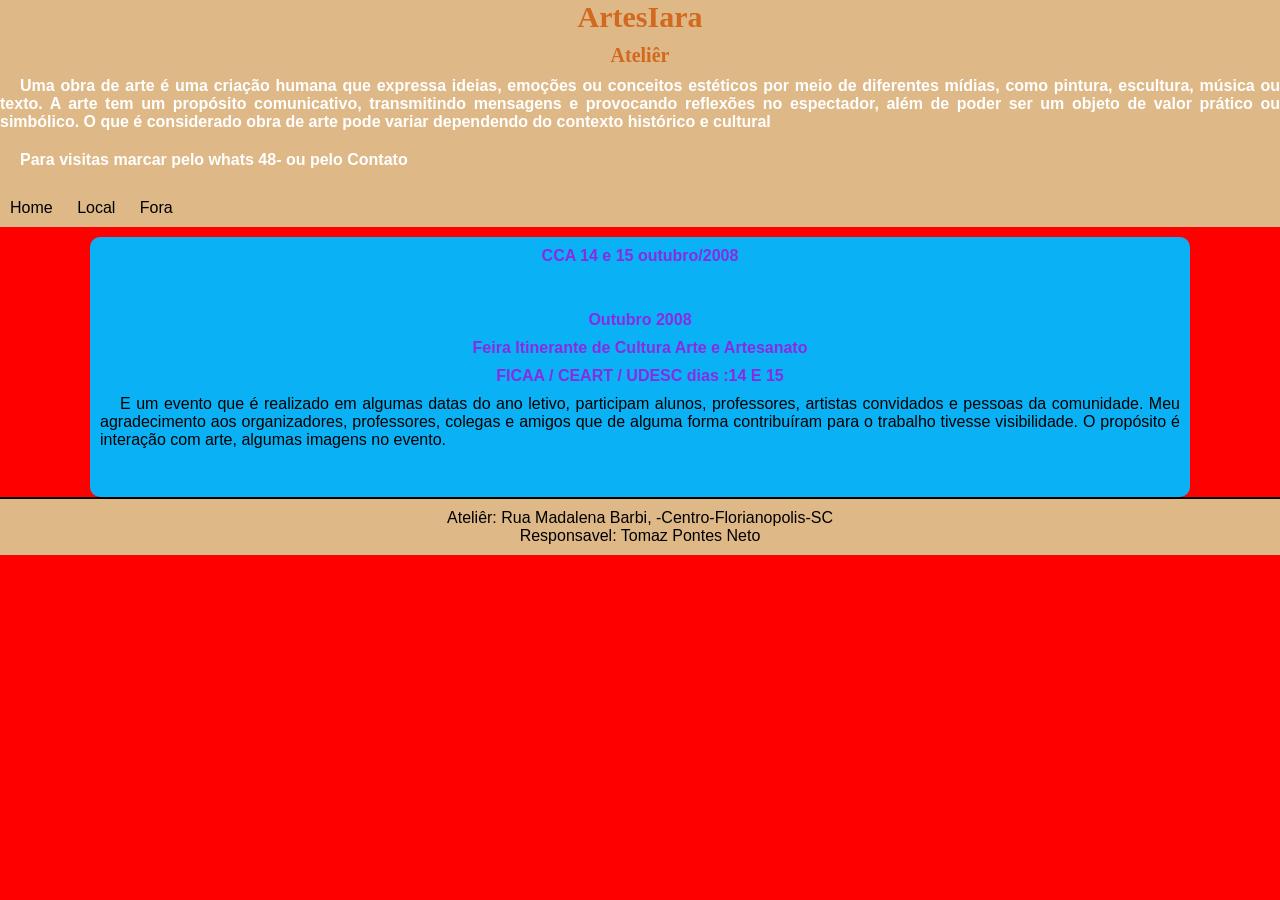
<file: atelier.html>
<!DOCTYPE html>
<html lang="pt-br">
<head>
    <meta charset="UTF-8">
    <meta name="viewport" content="width=device-width, initial-scale=1.0">
    <title>Ateliêr</title>
    <link rel="stylesheet" href="https://fonts.googleapis.com/css2?family=Material+Symbols+Outlined:opsz,wght,FILL,GRAD@20..48,100..700,0..1,-50..200&icon_names=menu" />
    <link rel="stylesheet" href="favicon.ico">
    <link rel="stylesheet" href=".estilo/style.css">
    <link rel="stylesheet" href=".estilo/media-query.css">
</head>

<header>
    <h1>ArtesIara</h1>
    <h6>Ateliêr</h6>
    <i id="burguer" class="material-symbols-outlined" onclick="clickMenu ()">menu</i>
    <menu id="itens">
        <h2>Uma obra de arte é uma criação humana que expressa ideias, emoções ou conceitos estéticos por meio de diferentes mídias, como pintura, escultura, música ou texto. A arte tem um propósito comunicativo, transmitindo mensagens e provocando reflexões no espectador, além de poder ser um objeto de valor prático ou simbólico. O que é considerado obra de arte pode variar dependendo do contexto histórico e cultural</h2>
        <h2>Para visitas marcar pelo whats 48- ou pelo Contato</h2>
        <ul>
            <li><a href="index.html">Home</a></li>
            <li><a href="local.html">Local</a></li>
            <li><a href="fora.html">Fora</a></li>
            <!-- <li class="drop-hover"><a href="atelier.html">Ateliêr <i class="bi bi-caret-down-fill"></i></a>
                <div class="drop">
                <a href="local.html">Local</a>
                <a href="fora.html">Fora</a>
                </div>
            </li> -->
        </ul>
    </menu>
</header>

<body onresize="mudouTamanho()">

<main>
    <article>
    

    <h3>CCA 14 e 15 outubro/2008</h3><br><br>
        <div class="fotos">
            <!-- <img src=".img/.ficaa/udesc.jpg" alt=""> -->
         </div>   

<h3>Outubro 2008</h3>
    <h3>Feira Itinerante de Cultura Arte e Artesanato</h3>
    <h3>FICAA / CEART / UDESC dias :14 E 15</h3>
    
       <p>
           E um evento que é realizado em algumas datas do ano letivo, participam alunos, professores, artistas convidados e pessoas da comunidade.
            Meu agradecimento aos organizadores, professores, colegas e amigos que de alguma forma    contribuíram para o trabalho tivesse visibilidade.
            O propósito é interação com arte, algumas imagens no evento.
       </p>
    
        <br>
    <div class="fotos">
    <!-- <img src=".img/.ficaa/udesc01.jpg" alt="">
    <img src=".img/.ficaa/udesc02.jpg" alt="">
    <img src=".img/.ficaa/udesc03.jpg" alt="">
    <img src=".img/.ficaa/udesc04.jpg" alt="">
    <img src=".img/.ficaa/udesc05.jpg" alt="">
    <img src=".img/.ficaa/udesc06.jpg" alt="">
    <img src=".img/.ficaa/udesc07.jpg" alt="">
    <img src=".img/.ficaa/udesc08.jpg" alt=""> -->
    </div>
    </article>
</main>

<script>
    function mudouTamanho() {
        if(window.innerWidth >= 768) {
            itens.style.display = 'block'
        } else {
            itens.style.display = 'none'}
    }
    function clickMenu() { 
        if (itens.style.display == 'block') {
            itens.style.display = 'none'  
      } else { 
            itens.style.display = 'block'
      }
    }
</script> 
</body>
<footer>
    <p>Ateliêr: Rua Madalena Barbi,  -Centro-Florianopolis-SC</p>
   
    <p>Responsavel: Tomaz Pontes Neto</p>
</footer>   
</html>
</file>
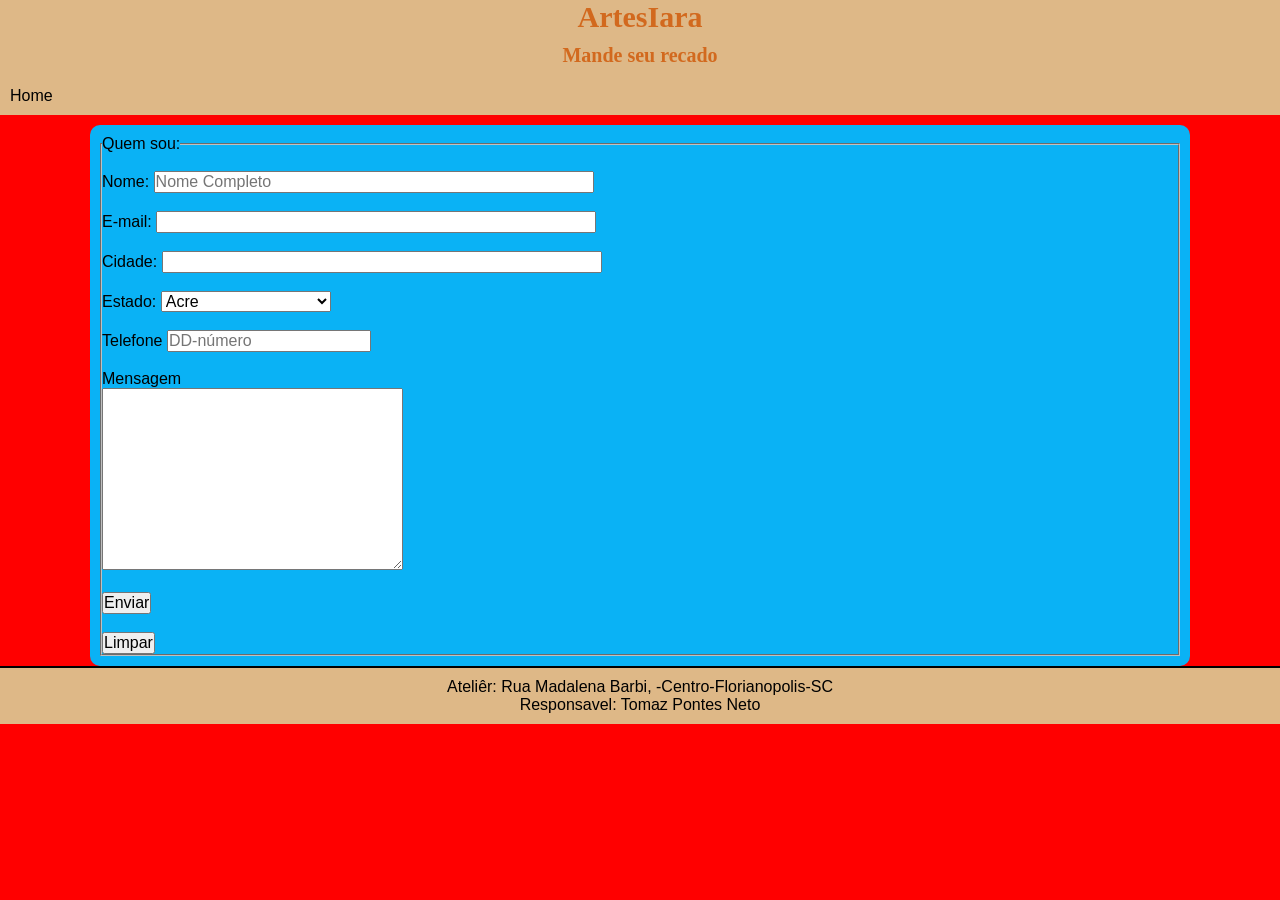
<file: contato.html>
<!DOCTYPE html>
<html lang="pt-br">
<head>
    <meta charset="UTF-8">
    <meta name="viewport" content="width=device-width, initial-scale=1.0">
    <title>Contato</title>
    <link rel="stylesheet" href="https://fonts.googleapis.com/css2?family=Material+Symbols+Outlined:opsz,wght,FILL,GRAD@20..48,100..700,0..1,-50..200&icon_names=menu" />
    <link rel="stylesheet" href="favicon.ico">
    <link rel="stylesheet" href=".estilo/style.css">
    <link rel="stylesheet" href=".estilo/media-query.css">
</head>

<header>
    <h1>ArtesIara</h1>
    <h6>Mande seu recado</h6>
    <i id="burguer" class="material-symbols-outlined" onclick="clickMenu ()">menu</i>
    <menu id="itens">
        <ul>
            <li><a href="index.html">Home</a></li>
            <!-- <li class="drop-hover"><a href="atelier.html">Ateliêr <i class="bi bi-caret-down-fill"></i></a>
                <div class="drop">
                <a href="local.html">Local</a>
                <a href="fora.html">Fora</a>
                </div>
            </li> -->
            <!-- <li><a href="instalacoes.html">Instalações</a></li> -->
            <!-- <li><a href="obras.html">Obras</a></li>
            <li><a href="mental.html">Mental</a></li>
            <li><a href="noticias.html">Notícias</a></li>
            <li><a href="contato.html">Contato</a></li> -->
        </ul>
    </menu>  
</header>

<body onresize="mudouTamanho()">
<main>

        <form action="https://formsubmit.co/tapneto@gmail.com" method="POST" target="_blank">
            <fieldset id="usuario">
            <legend>Quem sou:</legend><br>
               
            <p>
            <label for="cNome">Nome:</label>
            <input type="text" name="tNome" id="cNome"  size="45" maxlength="45" placeholder="Nome Completo" required/>
            </p><br>
            <p>
            <label for="cMail"> E-mail:</label>
            <input type="email" name="tMail" id="cMail" size="45" maxlength="45" required/>
            <input type="hidden" name="_captcha" value="false"/>
            <input type="hidden" name="_next" value="http://127.0.0.1:5500/obrigado.html">    
            </p><br>
            <p>
            <label for="cMunicipio"> Cidade:</label> 
            <input type="text" name="tMunicipio" id="cMunicipio" size="45" maxlength="45" required/>
            </p><br>
            <p>
            <label for="cEstado">Estado:</label>
            <select name="estado" id="cEstado">
                <option value="AC">Acre</option>
                <option value="AL">Alagoas</option>
                <option value="AP">Amapá</option>
                <option value="AM">Amazonas</option>
                <option value="BA">Bahia</option>
                <option value="CE">Ceará</option>
                <option value="DF">Distrito Federal</option>
                <option value="ES">Espírito Santo</option>
                <option value="GO">Goiás</option>
                <option value="MA">Maranhão</option>
                <option value="MT">Mato Grosso</option>
                <option value="MS">Mato Grosso do Su</option>
                <option value="MG">Minas Gerais</option>
                <option value="PA">Pará</option>
                <option value="PB">Paraíba</option>
                <option value="PR">Paraná</option>
                <option value="PE">Pernambuco</option>
                <option value="PI">Piauí</option>
                <option value="RJ">Rio de Janeiro</option>
                <option value="RN">Rio Grande do Norte</option>
                <option value="RS">Rio Grande do Sul</option>
                <option value="RO">Rondônia</option>
                <option value="RR">Roraima</option>
                <option value="SC">Santa Catarina</option>
                <option value="SP">São Paulo</option>
                <option value="SE">Sergipe</option>
                <option value="TO">Tocantins</option>
            </select>
            </p><br>
            <p>
            <label for="itel">Telefone</label>
            <input type="tel" name="tel" id="itel" autocomplete="tel-national" pattern="^\(\d{2}\)\d{4.5}-\d{4}$" placeholder="DD-número">
            </p><br>
            <p>
            <label>Mensagem</label><br>
            <textarea name="msg" id="imsg" cols="30" rows="10"></textarea>
            </p><br>
                    <input type="submit" value="Enviar"></p> <br>
                    <input type="reset" value="Limpar"></p>
            </fieldset>
        </form> 
        </main> 
        <script>
            function mudouTamanho(){
        if(window.innerWidth >= 768) {
            itens.style.display = 'block'
        } else {itens.style.display = 'none'}
    }
    function clickMenu() { if (
      itens.style.display == 'block') {
      itens.style.display = 'none'  
      } else { itens.style.display = 'block'
        
      }

    }
</script>

</body>
<footer>
    <p>Ateliêr: Rua Madalena Barbi,  -Centro-Florianopolis-SC</p>
    <p>Responsavel: Tomaz Pontes Neto</p>
</footer>
</html>
</file>
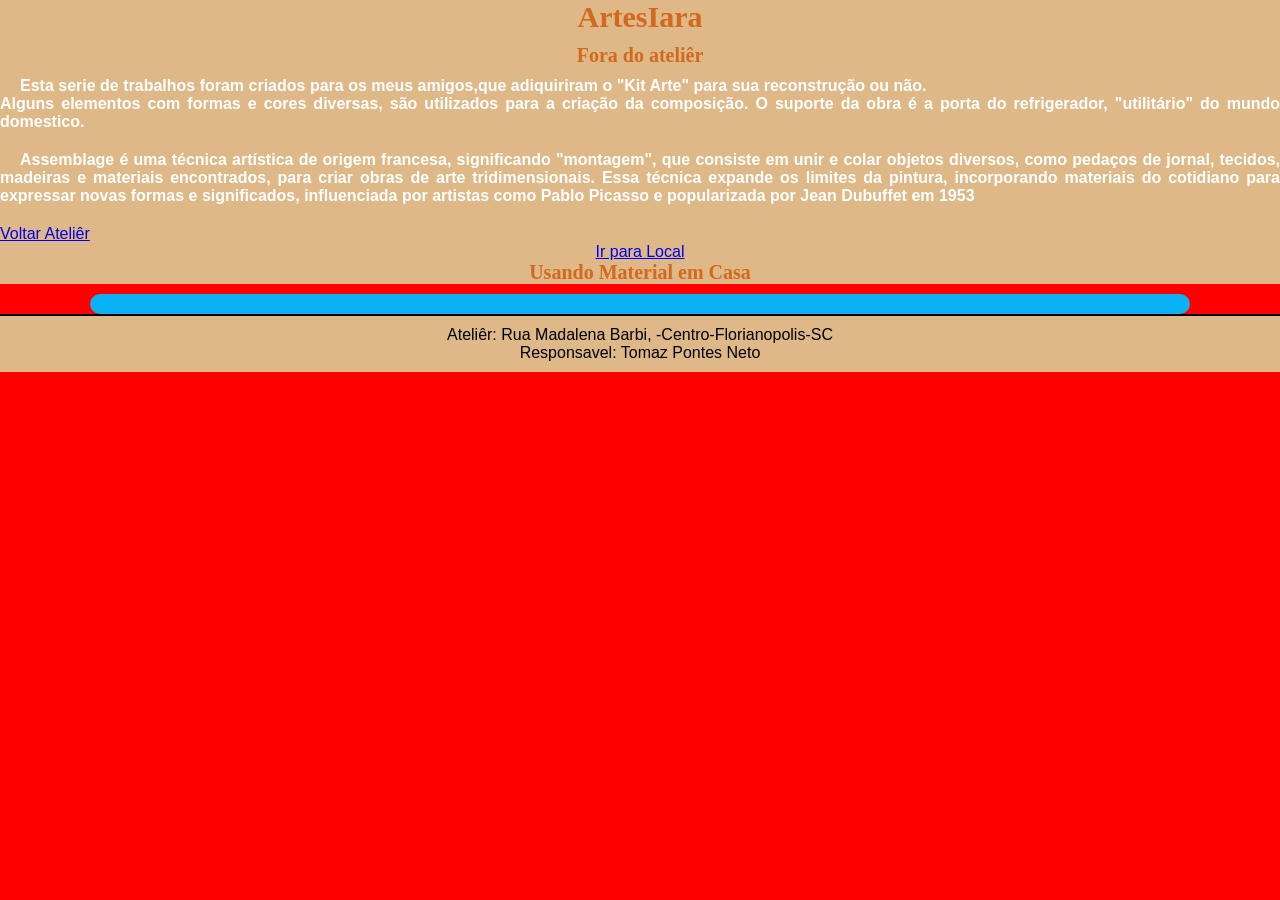
<file: fora.html>
<!DOCTYPE html>
<html lang="pt-br">
<head>
    <meta charset="UTF-8">
    <meta name="viewport" content="width=device-width, initial-scale=1.0">
    <title>Fora</title>
    <link rel="stylesheet" href="https://fonts.googleapis.com/css2?family=Material+Symbols+Outlined:opsz,wght,FILL,GRAD@20..48,100..700,0..1,-50..200&icon_names=menu" />
    <link rel="stylesheet" href="favicon.ico">
    <link rel="stylesheet" href=".estilo/style.css">
    <link rel="stylesheet" href=".estilo/media-query.css">
</head>

<header>
    <h1>ArtesIara</h1>
    <h6>Fora do ateliêr</h6>
    <i id="burguer" class="material-symbols-outlined" onclick="clickMenu ()">menu</i>
    <menu id="itens">
    
    <p><h2>Esta serie de trabalhos foram criados para os meus amigos,que adiquiriram o "Kit Arte" para sua reconstrução ou não. <br>
            Alguns elementos com formas e cores diversas, são utilizados para a criação da composição.
            O suporte da obra é a porta do refrigerador, "utilitário" do mundo domestico.</h2>
            
            <h2>Assemblage é uma técnica artística de origem francesa, significando "montagem", que consiste em unir e colar objetos diversos, como pedaços de jornal, tecidos, madeiras e materiais encontrados, para criar obras de arte tridimensionais. Essa técnica expande os limites da pintura, incorporando materiais do cotidiano para expressar novas formas e significados, influenciada por artistas como Pablo Picasso e popularizada por Jean Dubuffet em 1953</h2>
        <ul>
            <ul>
            <!-- <li><a href="index.html">Home</a></li>
            <li><a href="local.html">Local</a></li> -->
            <!-- <li><a href="fora.html">Fora</a></li> -->
            
            <!-- <li><a href="atelier.html">Ateliêr</a></li> -->
            <li class="drop-hover"><a href="atelier.html"> Voltar Ateliêr <i class="bi bi-caret-down-fill"></i></a>
                <div class="drop">
                <a href="local.html">Ir para Local</a>
                <!-- <a href="fora.html">Fora</a> -->
                </div>
            </li>
    <h6>Usando Material em Casa</h6>
</header> 

<body onresize="mudouTamanho()">
<main>

<!-- <h3>Gabriel</h3>
        <img src=".img/fora/Gabriel.jpg" alt="">
       
    <h3>Iris</h3>
        <img src=".img/fora/Iris.jpg" alt="">

    <h3>Manuela</h3>
        <img src=".img/fora/Manuela.jpg" alt="">
    <h3>Ramon</h3>
        <img src=".img/fora/Ramon.jpg" alt="">
   
    <h3>Marcelo</h3>
        <img src=".img/fora/Marcelo.jpg" alt="">

    <h3>Denise</h3>
        <img src=".img/fora/obra Denise.jpg" alt="">
    <h3>Zani</h3>
        <img src=".img/fora/obra Zani.jpg" alt="">
    <h3>Maria Marli</h3>
        <img src=".img/fora/obra Maria.jpg" alt="">
    <h3>Sonia</h3>
        <img src=".img/fora/obra Sonia.jpg" alt="">
    <h3>Iris</h3>
        <img src=".img/fora/Iris2008.jpg" alt=""> -->
      
</main>

<script>
    function mudouTamanho(){
        if(window.innerWidth >= 768) {
            itens.style.display = 'block'
        } else {itens.style.display = 'none'}
    }
    function clickMenu() { if (
      itens.style.display == 'block') {
      itens.style.display = 'none'  
      } else { itens.style.display = 'block' }
    }
</script>
<footer>
    <p>Ateliêr: Rua Madalena Barbi,  -Centro-Florianopolis-SC</p>
   
    <p>Responsavel: Tomaz Pontes Neto</p>
</footer>
</body>
</html>
</file>
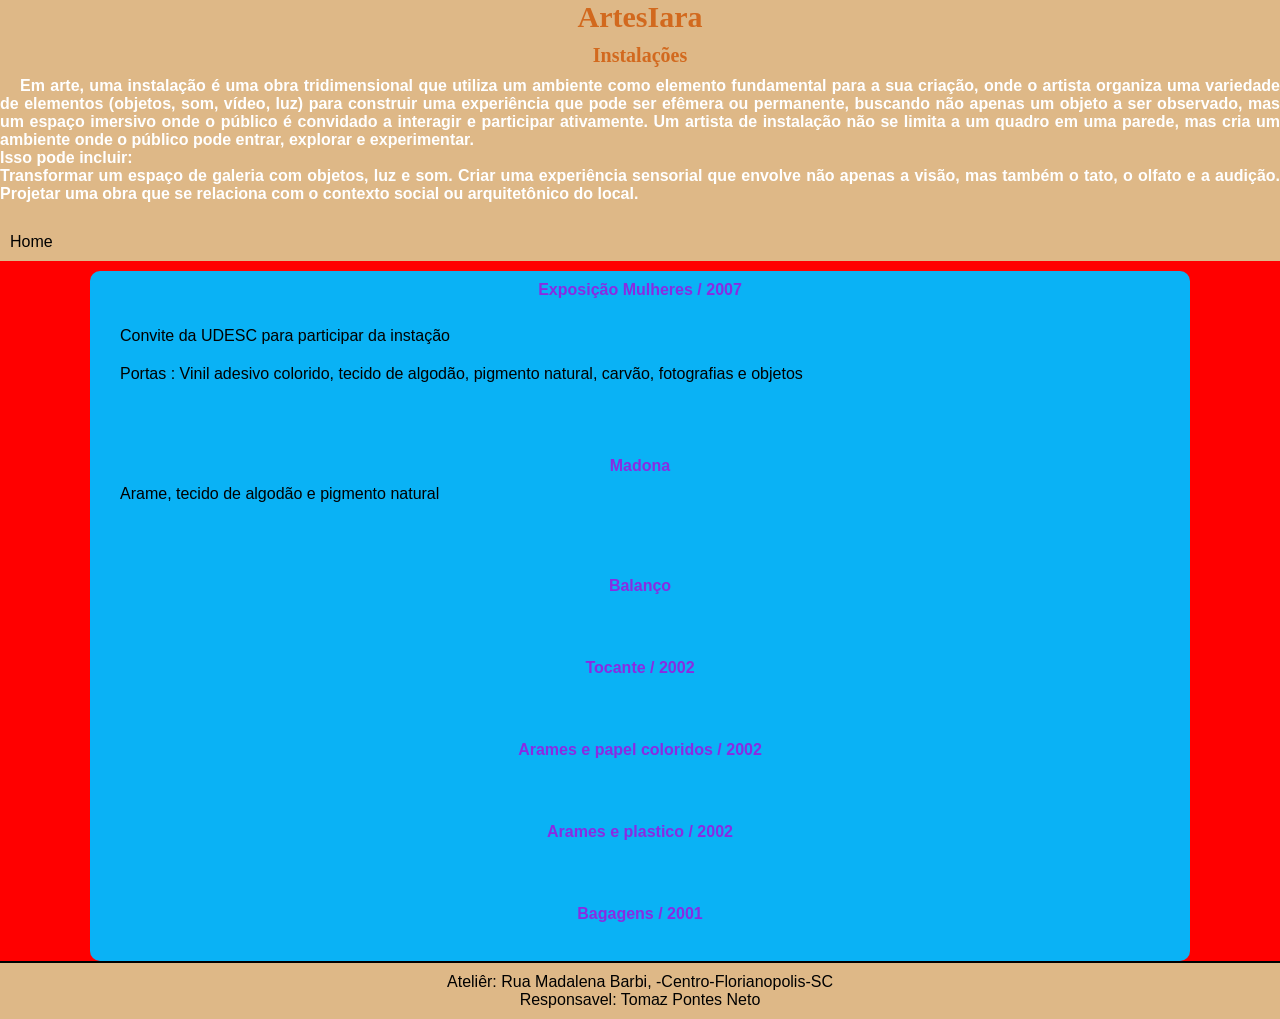
<file: instalacoes.html>
<!DOCTYPE html>
<html lang="pt-br">
<head>
    <meta charset="UTF-8">
    <meta name="viewport" content="width=device-width, initial-scale=1.0">
    <title>Instalações</title>
    <link rel="stylesheet" href="https://fonts.googleapis.com/css2?family=Material+Symbols+Outlined:opsz,wght,FILL,GRAD@20..48,100..700,0..1,-50..200&icon_names=menu" />
    <link rel="stylesheet" href="favicon.ico">
    <link rel="stylesheet" href=".estilo/style.css">
    <link rel="stylesheet" href=".estilo/media-query.css">
</head>

<header>
    <h1>ArtesIara</h1>
    <h6>Instalações</h6>
    <i id="burguer" class="material-symbols-outlined" onclick="clickMenu ()">menu</i>
    <menu id="itens">
        <h2>
            Em arte, uma instalação é uma obra tridimensional que utiliza um ambiente como elemento fundamental para a sua criação, onde o artista organiza uma variedade de elementos (objetos, som, vídeo, luz) para construir uma experiência que pode ser efêmera ou permanente, buscando não apenas um objeto a ser observado, mas um espaço imersivo onde o público é convidado a interagir e participar ativamente.
            Um artista de instalação não se limita a um quadro em uma parede, mas cria um ambiente onde o público pode entrar, explorar e experimentar. <br> Isso pode incluir: <br>
            Transformar um espaço de galeria com objetos, luz e som.
            Criar uma experiência sensorial que envolve não apenas a visão, mas também o tato, o olfato e a audição.
            Projetar uma obra que se relaciona com o contexto social ou arquitetônico do local.
        </h2>
        <ul>
            <li><a href="index.html">Home</a></li>
            <!-- <li class="drop-hover"><a href="atelier.html">Ateliêr <i class="bi bi-caret-down-fill"></i></a>
                <div class="drop">
                <a href="local.html">Local</a>
                <a href="fora.html">Fora</a>
                </div>
            </li> -->
            <!-- <li><a href="instalacoes.html">Instalações</a></li> -->
            <!-- <li><a href="obras.html">Obras</a></li>
            <li><a href="mental.html">Mental</a></li>
            <li><a href="noticias.html">Notícias</a></li>
            <li><a href="contato.html">Contato</a></li> -->
        </ul>
    </menu>  
</header>
<body onresize="mudouTamanho()">

<main>
<article>    
        
        <h3>Exposição Mulheres / 2007</h3><br>
        <p>Convite da UDESC para participar da instação</p>
        <P>Portas : Vinil adesivo colorido, tecido de algodão, pigmento natural, carvão, fotografias e objetos</P><br>
            <!-- <img src=".img/2007/portas/batch_PORTAS-01.JPG" alt="Imagem Flexivel">
            <img src=".img/2007/portas/batch_PORTAS-02.JPG" alt="Imagem Flexivel">
            <img src=".img/2007/portas/batch_PORTAS-03.JPG" alt="Imagem Flexivel">
            <img src=".img/2007/portas/batch_PORTAS-04.JPG" alt="Imagem Flexivel">
            <img src=".img/2007/portas/batch_PORTAS-05.JPG" alt="Imagem Flexivel">
            <img src=".img/2007/portas/batch_PORTAS-06.JPG" alt="Imagem Flexivel">
            <img src=".img/2007/portas/batch_PORTAS-07.JPG" alt="Imagem Flexivel">
            <img src=".img/2007/portas/batch_PORTAS-08.JPG" alt="Imagem Flexivel">
            <img src=".img/2007/portas/batch_PORTAS-09.JPG" alt="Imagem Flexivel">
            <img src=".img/2007/portas/batch_PORTAS-10.JPG" alt="Imagem Flexivel">
            <img src=".img/2007/portas/batch_PORTAS-11.JPG" alt="Imagem Flexivel">
            <img src=".img/2007/portas/batch_PORTAS-12.JPG" alt="Imagem Flexivel">
            <img src=".img/2007/portas/batch_PORTAS-13.JPG" alt="Imagem Flexivel">
            <img src=".img/2007/portas/batch_PORTAS-14.JPG" alt="Imagem Flexivel">
            <img src=".img/2007/portas/batch_PORTAS-15.JPG" alt="Imagem Flexivel">
            <img src=".img/2007/portas/batch_PORTAS-17.JPG" alt="Imagem Flexivel">
            <img src=".img/2007/portas/batch_PORTAS-18.JPG" alt="Imagem Flexivel">
            <img src=".img/2007/portas/batch_PORTAS-19.JPG" alt="Imagem Flexivel">
            <img src=".img/2007/portas/batch_PORTAS-20.JPG" alt="Imagem Flexivel">
            <img src=".img/2007/portas/batch_PORTAS-21.JPG" alt="Imagem Flexivel">
            <img src=".img/2007/portas/batch_PORTAS-22.JPG" alt="Imagem Flexivel">
            <img src=".img/2007/portas/batch_PORTAS-24.JPG" alt="Imagem Flexivel"> -->
            <br><br>
            <h3>Madona</h3>
        <p>Arame, tecido de algodão e pigmento natural</p><br>
        
            <!-- <img src=".img/2007/madona/madona1.JPG" alt="Imagem Flexivel">
            <img src=".img/2007/madona/madona2.JPG" alt="Imagem Flexivel">
            <img src=".img/2007/madona/madona3.JPG" alt="Imagem Flexivel">
            <img src=".img/2007/madona/madona4.JPG" alt="Imagem Flexivel">
            <img src=".img/2007/madona/madona5.JPG" alt="Imagem Flexivel">
            <img src=".img/2007/madona/madona6.JPG" alt="Imagem Flexivel">
            <img src=".img/2007/madona/madona7.JPG" alt="Imagem Flexivel"> -->
            <br><br>
        <h3>Balanço</h3><br>
            <!-- <img src=".img/2007/balanco/BALANÇO01.JPG" alt="Imagem Flexivel">
            <img src=".img/2007/balanco/BALANÇO02.JPG" alt="Imagem Flexivel">
            <img src=".img/2007/balanco/BALANÇO03.JPG" alt="Imagem Flexivel">
            <img src=".img/2007/balanco/BALANÇO04.JPG" alt="Imagem Flexivel">
            <img src=".img/2007/balanco/BALANÇO05.JPG" alt="Imagem Flexivel"> -->
        <br><br>
        <h3>Tocante / 2002</h3>
            <br>
            <!-- <img src=".img/instalacoes/tocante.jpg" alt="Imagem Flexivel">
            <img src=".img/instalacoes/tocante1.jpg" alt="Imagem Flexivel">
            <img src=".img/instalacoes/tocante2.jpg" alt="Imagem Flexivel">
            <img src=".img/instalacoes/tocantes3.jpg" alt="Imagem Flexivel"> -->
            <br><br>
        <h3>Arames e papel coloridos / 2002</h3>
            <br>
            <!-- <img src=".img/instalacoes/arame.jpg" alt="Imagem Flexivel">
            <img src=".img/instalacoes/arame1.jpg" alt="Imagem Flexivel"> -->
            <br><br>
        <h3>Arames e plastico / 2002</h3>
            <br>
            <!-- <img src=".img/instalacoes/arame2.jpg" alt="Imagem Flexivel"> -->
            <br><br>
        <h3>Bagagens  / 2001</h3>
            <br>
                <!-- <img src=".img/instalacoes/bagagens.jpg" alt="Imagem Flexivel"> -->

</article> 
</main>
<script>
    function mudouTamanho(){
        if(window.innerWidth >= 768) {
            itens.style.display = 'block'
        } else {itens.style.display = 'none'}
    }
    function clickMenu() { if (
      itens.style.display == 'block') {
      itens.style.display = 'none'  
      } else { itens.style.display = 'block'
        
      }

    }
</script>

</body>
<footer>
            <p>Ateliêr: Rua Madalena Barbi,  -Centro-Florianopolis-SC</p>
            
            <p>Responsavel: Tomaz Pontes Neto</p>
</footer>
</html>
</file>
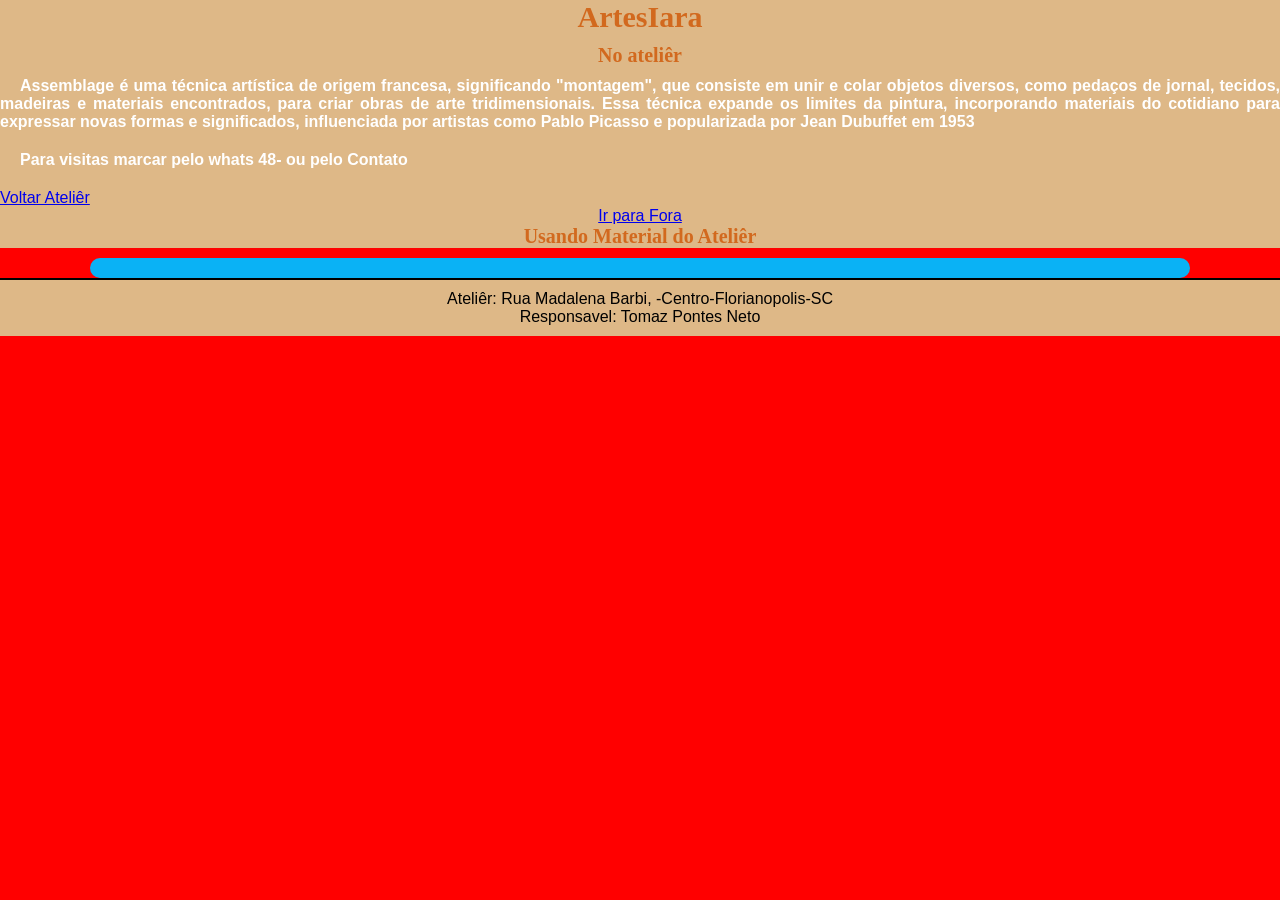
<file: local.html>
<!DOCTYPE html>
<html lang="pt-br">
<head>
    <meta charset="UTF-8">
    <meta name="viewport" content="width=device-width, initial-scale=1.0">
    <title>Local</title>
    <link rel="stylesheet" href="https://fonts.googleapis.com/css2?family=Material+Symbols+Outlined:opsz,wght,FILL,GRAD@20..48,100..700,0..1,-50..200&icon_names=menu" />
    <link rel="stylesheet" href="favicon.ico">
    <link rel="stylesheet" href=".estilo/style.css">
    <link rel="stylesheet" href=".estilo/media-query.css">
</head>

<header>
    <h1>ArtesIara</h1>
    <h6>No ateliêr</h6>
    <i id="burguer" class="material-symbols-outlined" onclick="clickMenu ()">menu</i>
    <menu id="itens">
        <h2>Assemblage é uma técnica artística de origem francesa, significando "montagem", que consiste em unir e colar objetos diversos, como pedaços de jornal, tecidos, madeiras e materiais encontrados, para criar obras de arte tridimensionais. Essa técnica expande os limites da pintura, incorporando materiais do cotidiano para expressar novas formas e significados, influenciada por artistas como Pablo Picasso e popularizada por Jean Dubuffet em 1953</h2>

        <h2>Para visitas marcar pelo whats 48- ou pelo Contato</h2>
        <ul>
            <ul>
            <!-- <li><a href="index.html">Home</a></li> -->
            <!-- <li><a href="local.html">Local</a></li> -->
            <!-- <li><a href="fora.html">Fora</a></li> -->
            <li><a href="atelier.html"> Voltar Ateliêr</a></li>
            <!-- <li class="drop-hover"><a href="atelier.html">Ateliêr <i class="bi bi-caret-down-fill"></i></a> -->
                <div class="drop">
                <!-- <a href="local.html">Local</a> -->
                <a href="fora.html">Ir para Fora</a>
                </div>
            </li>
    <h6>Usando Material do Ateliêr</h6>
      
</header>

<body onresize="mudouTamanho()">

<main>

<article>

       
<!-- <h3>Maio 2017</h3>
    <h4>Patricia</h4>
        <img src=".img/.local/Patricia/patriciamai2017.jpg" alt="">
    <h4>Nara</h4>
        <img src=".img/.local/Nara/naramai2017.jpg" alt="">

<h3>Fevereiro 2017</h3>
    <h4>Biancka</h4>
        <img src=".img/.local/Biancka/bianckafev2017.jpg" alt="">
    <h4>Leni</h4>
        <img src=".img/.local/Leni/lenifev2017.jpg" alt="">
<h3>Dezembro 2016</h3>
    <h4>Aderbal e Daniela</h4>
        <img src=".img/.local/Aderbal e Daniela/aderbaldez2016.jpg" alt="">
    <h4>Adalgisa</h4>
        <img src=".img/.local/Adalgisa/adalgisadez2016.jpg" alt="">
    <h4>Visita</h4>
        <img src=".img/.local/Visita/visita1dez2016.jpg" alt="">
        <img src=".img/.local/Visita/visita2dez2016.jpg" alt="">
<h3>Novembro 2016</h3>
    <h4>Antonio, mãe e avó</h4>
        <img src=".img/.local/AntonioMV/antoninov2016.jpg" alt="">
    <h4>Noeli</h4>
        <img src=".img/.local/Noeli/noelinov2016.jpg" alt="">
    <h4>Teresa</h4>
        <img src=".img/.local/Teresa/teresanov2016.jpg" alt="">
    <h4>Sandra e a Bruxa Desterrense</h4>
        <img src=".img/.local/Sandra/sandranov2016.jpg" alt="">
  
<h3>Outubro 2016</h3>
    <h2>Ocasião especial</h2>
    <h2>
        No ateliê dia 28 de outubro 2016 as imagens foram criadas pelos convidados...
          Na Festa do meu Aniversario de 63 anos, que também significou oficialmente a apresentação da Galeria de Arte, Ateliê em Casa alguns dos convidados se sentiram confortáveis em contribuir com a retirada de alguns elementos de OBRAS PRONTAS para a criação de novas composições sempre com o meu consentimento e o convite para que interagissem com as OBRAS. Estavam disponíveis suportes para receberem criações.Estas foram as composições dos meus convidados.
    </h2>
   
      <img src=".img/.local/collage1out2016.jpg" alt="">
      <img src=".img/.local/collage2out2016.jpg" alt="">
     
<h3>Setembro 2016</h3>
    <h4>Fabiana</h4>
        <img src=".img/.local/Fabiana/fabianaset2016.jpg" alt="">
<h3>Agosto 2016</h3>
    <h4>João Pedro</h4>
        <img src=".img/.local/JoãoPedro/joaopedroago2016.jpg" alt="">
    <h4>Ilana</h4>
        <img src=".img/.local/Ilana/ilanaago2016.jpg" alt="">   
<h3>Março 2014</h3>
    <h4>Marlene</h4>
        <img src=".img/.local/Marelene/marlenemar2014.jpg" alt="">
    <h4>Abdulia</h4>
        <img src=".img/.local/Abdulia/abduliamar2014.jpg" alt="">
    <h4>Ivan</h4>
        <img src=".img/.local/Ivan/ivanmar2014.jpg" alt="">
    <h4>Micheli</h4>
        <img src=".img/.local/Micheli/michelimar2014.jpg" alt="">
    <h4>Tatiana</h4>
        <img src=".img/.local/Tatiana/tatianamar2014.jpg" alt="">
    <h4>Juliano</h4>
        <img src=".img/.local/Juliano/julianomar2014.jpg" alt="">        
<h3>Dezembro 2012</h3>
    <h4>Laura</h4>
        <img src=".img/.local/Laura/lauradez2012.jpg" alt="">
    <h4>Ingrid e Daiana</h4>
        <img src=".img/.local/Ingrid e Daiana/ingridedaianadez2012.jpg" alt="">   
<h3>Março 2012</h3>  
    <h4>Ercilia</h4>
        <img src=".img/.local/Ercilia/erciliamar2012.jpg" alt="">
<h3>Setembro 2011</h3>
    <h4>Karla</h4>
        <img src=".img/.local/Karla/karlaset2011.jpg" alt="">          
<h3>Agosto 2011</h3>
    <h4>Iris</h4>
        <img src=".img/.local/Iris/irisago2011.jpg" alt="">
    <h4>Biancka</h4>
        <img src=".img/.local/Biancka/bi001.jpg"> 
    <h4>Amanda</h4>
        <img src=".img/.local/Amanda/amandaago2011.jpg" alt="">
<h3>Abril 2011</h3>
    <h4>Diego</h4>
        <img src=".img/.local/Diego/diegoabr2011.jpg" alt="">
    <h4>Fernanda</h4>
        <img src=".img/.local/Fernanda/fernandaabr2010.jpg" alt="">
    <h4>Eliane</h4>
        <img src=".img/.local/Eliane/elianeabr2011.jpg" alt="">
    
<h3>Dezembro 2010</h3>
    <h4>Manuela</h4>
        <img src=".img/.local/Manuela/manueladez2010.jpg" alt="">
    <h4>Marli</h4>
        <img src=".img/.local/Marli/marlidez2010.jpg" alt="">
    <h4>Luciana</h4>
        <img src=".img/.local/Luciana/lucianadez2010.jpg" alt="">
    <h4>Ana</h4>
        <img src=".img/.local/Ana/anadez2010.jpg" alt="">
    <h4>Filha da Veterinaria</h4>
        <img src=".img/.local/Amiguinha/filhaveterinariadez2010.jpg" alt="">
<h3>Julho 2010</h3> 
    <h4>Noeli</h4>
        <img src=".img/.local/Noeli/noelijul2010.jpg" alt="">
    
<h3>Junho 2010</h3> 
    <h4>Rose</h4>
        <img src=".img/.local/Rose/rosejun2010.jpg" alt="">

<h3>Maio 2010</h3> 
    <h4>Loan</h4>
        <img src=".img/.local/Loan/loanmaio2010.jpg" alt="">
    <h4>Leda</h4>
        <img src=".img/.local/Leda/ledamaio2010.jpg" alt="">
    <h4>Therezinha</h4>
        <img src=".img/.local/Terezinha Mãe/terezinhamaio2010.jpg" alt="">
    <h4>Karen</h4>         
        <img src=".img/.local/karen/karenmaio2010.jpg" alt="">
<h3>Abril 2010</h3>
    <h4>Fernando</h4>
        <img src=".img/.local/Fernando/fernandoabr2010.jpg" alt="">
    <h4>Henrique</h4>
        <img src=".img/.local/Henrique/henriqueabr2010.jpg" alt="">
    <h4>Ramon</h4>
        <img src=".img/.local/Ramon/ramonabr2010.jpg" alt="">
    <h4>Haide</h4>
        <img src=".img/.local/Haide/haideabr2010.jpg" alt="">
    <h4>Lucia</h4>
        <img src=".img/.local/Lucia/luciaabr2010.jpg" alt="">
    <h4>Marcelo</h4>
        <img src=".img/.local/Marcelo/marceloabr2009.jpg" alt="">        
    
<h3>Novembro 2009</h3>
    <h4>Amigo</h4>
        <img src=".img/.local/NãoIdenficados/amigonov2009.jpg" alt="">

    <h4>Tania</h4>
        <img src=".img/.local/Tania/tanianov2009.jpg" alt=""> -->
  
</article>
</main>
<script>
    function mudouTamanho(){
        if(window.innerWidth >= 768) {
            itens.style.display = 'block'
        } else {itens.style.display = 'none'}
    }
    function clickMenu() { if (
      itens.style.display == 'block') {
      itens.style.display = 'none'  
      } else { itens.style.display = 'block'
        
      }

    }
</script>

</body>
<footer>
    <p>Ateliêr: Rua Madalena Barbi,  -Centro-Florianopolis-SC</p>
   
    <p>Responsavel: Tomaz Pontes Neto</p>
</footer>   
</html>
</file>
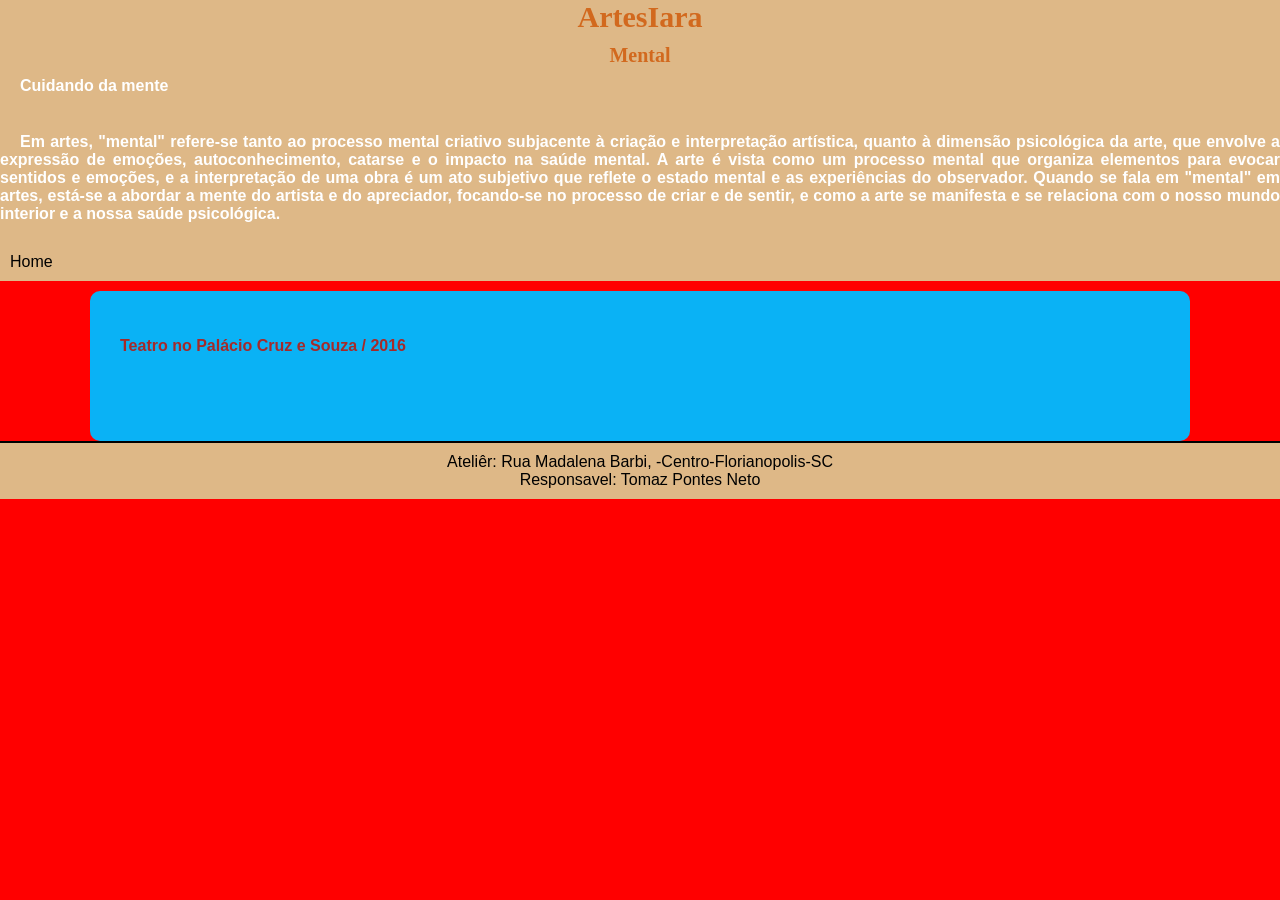
<file: mental.html>
<!DOCTYPE html>
<html lang="pt-br">
<head>
    <meta charset="UTF-8">
    <meta name="viewport" content="width=device-width, initial-scale=1.0">
    <title>Mental</title>
    <link rel="stylesheet" href="https://fonts.googleapis.com/css2?family=Material+Symbols+Outlined:opsz,wght,FILL,GRAD@20..48,100..700,0..1,-50..200&icon_names=menu" />
    <link rel="stylesheet" href="favicon.ico">
    <link rel="stylesheet" href=".estilo/style.css">
    <link rel="stylesheet" href=".estilo/media-query.css">
</head>

<header>
    <h1>ArtesIara</h1>
    <h6>Mental</h6>
    <i id="burguer" class="material-symbols-outlined" onclick="clickMenu ()">menu</i>
    <menu id="itens">
        <h2>Cuidando da mente </h2><br>
    <h2>
        Em artes, "mental" refere-se tanto ao processo mental criativo subjacente à criação e interpretação artística, quanto à dimensão psicológica da arte, que envolve a expressão de emoções, autoconhecimento, catarse e o impacto na saúde mental. A arte é vista como um processo mental que organiza elementos para evocar sentidos e emoções, e a interpretação de uma obra é um ato subjetivo que reflete o estado mental e as experiências do observador.
        Quando se fala em "mental" em artes, está-se a abordar a mente do artista e do apreciador, focando-se no processo de criar e de sentir, e como a arte se manifesta e se relaciona com o nosso mundo interior e a nossa saúde psicológica.
    </h2>
        <ul>
            <li><a href="index.html">Home</a></li>
            <!-- <li class="drop-hover"><a href="atelier.html">Ateliêr <i class="bi bi-caret-down-fill"></i></a>
                <div class="drop">
                <a href="local.html">Local</a>
                <a href="fora.html">Fora</a>
                </div>
            </li> -->
            <!-- <li><a href="instalacoes.html">Instalações</a></li> -->
            <!-- <li><a href="obras.html">Obras</a></li>
            <li><a href="mental.html">Mental</a></li>
            <li><a href="noticias.html">Notícias</a></li>
            <li><a href="contato.html">Contato</a></li> -->
        </ul>
    </menu>  
</header>

<body onresize="mudouTamanho()">

<main>
<article>
    
    </h2>
    <br><br>
    <h2>Teatro no Palácio Cruz e Souza / 2016</h2><br><br>
 
        <!-- <img src=".img/interacao/eu01.JPG" alt="">
        <img src=".img/interacao/eu02.JPG" alt="">
        <img src=".img/interacao/eu03.JPG" alt="">
        <img src=".img/interacao/eu04.JPG" alt="">
        <img src=".img/interacao/eu05.JPG" alt="">
        <img src=".img/interacao/eu06.JPG" alt=""> -->
</article>
</main>
<script>
    function mudouTamanho(){
        if(window.innerWidth >= 768) {
            itens.style.display = 'block'
        } else {itens.style.display = 'none'}
    }
    function clickMenu() { if (
      itens.style.display == 'block') {
      itens.style.display = 'none'  
      } else { itens.style.display = 'block'
        
      }

    }
</script>

</body>
<footer>
    <p>Ateliêr: Rua Madalena Barbi,  -Centro-Florianopolis-SC</p>
   
    <p>Responsavel: Tomaz Pontes Neto</p>
</footer>
</html>
</file>
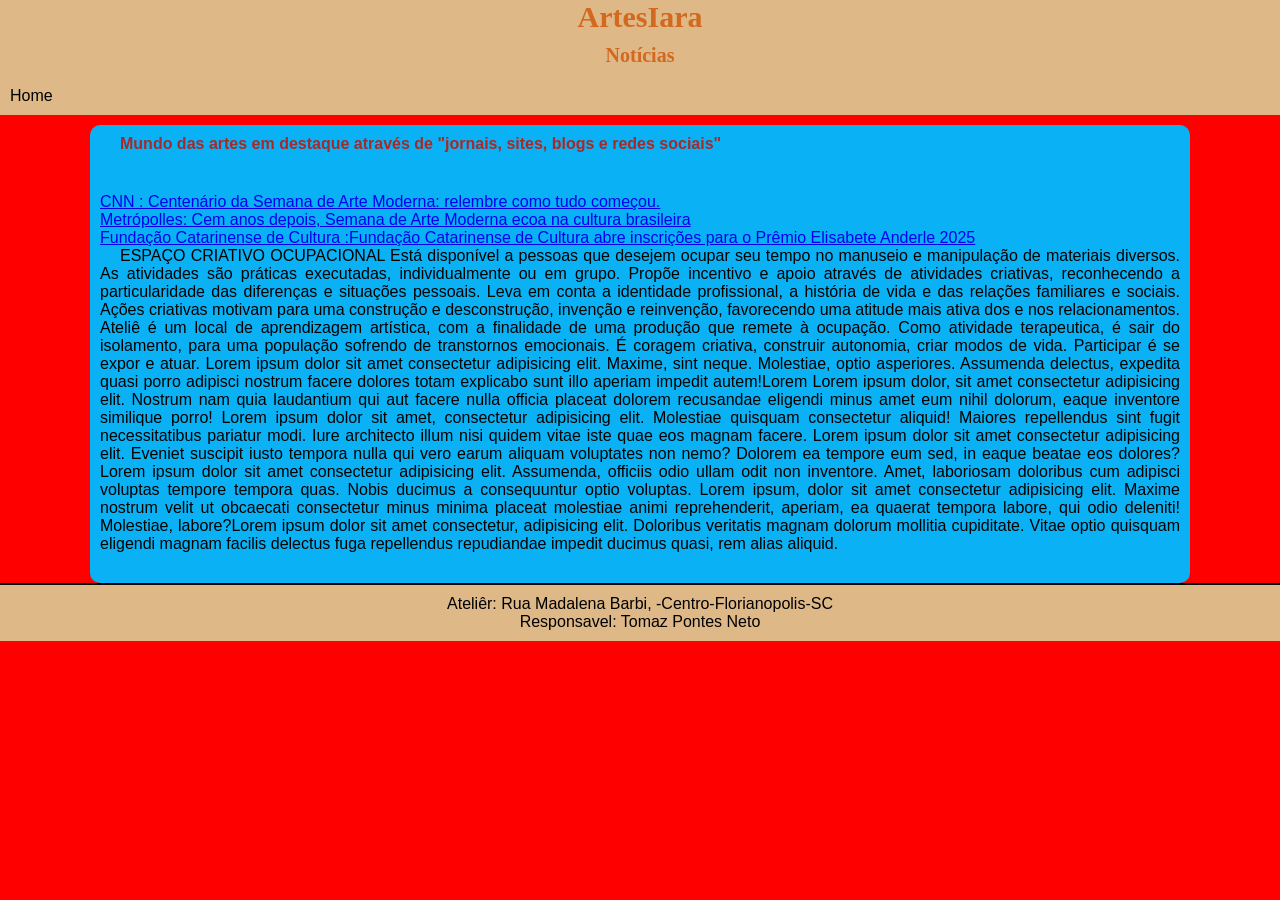
<file: noticias.html>
<!DOCTYPE html>
<html lang="pt-br">
<head>
    <meta charset="UTF-8">
    <meta name="viewport" content="width=device-width, initial-scale=1.0">
    <title>Notícias</title>
    <link rel="stylesheet" href="https://fonts.googleapis.com/css2?family=Material+Symbols+Outlined:opsz,wght,FILL,GRAD@20..48,100..700,0..1,-50..200&icon_names=menu" />
    <link rel="stylesheet" href="favicon.ico">
    <link rel="stylesheet" href=".estilo/style.css">
    <link rel="stylesheet" href=".estilo/media-query.css">
</head>

<header>
    <h1>ArtesIara</h1>
    <h6>Notícias</h6>
    <i id="burguer" class="material-symbols-outlined" onclick="clickMenu ()">menu</i>
    <menu id="itens">
        <ul>
            <li><a href="index.html">Home</a></li>
            <!-- <li class="drop-hover"><a href="atelier.html">Ateliêr <i class="bi bi-caret-down-fill"></i></a>
                <div class="drop">
                <a href="local.html">Local</a>
                <a href="fora.html">Fora</a>
                </div>
            </li> -->
            <!-- <li><a href="instalacoes.html">Instalações</a></li> -->
            <!-- <li><a href="obras.html">Obras</a></li>
            <li><a href="mental.html">Mental</a></li>
            <li><a href="noticias.html">Notícias</a></li>
            <li><a href="contato.html">Contato</a></li> -->
        </ul>
    </menu>  
</header>

<body onresize="mudouTamanho()">

<main>
    <article>
            <h2>Mundo das artes em destaque através de "jornais, sites, blogs e redes sociais"</h2>

            <a href="https://www.cnnbrasil.com.br/lifestyle/semana-de-arte-moderna-completa-100-anos-relembre-como-tudo-comecou/" target="_blank">CNN : Centenário da Semana de Arte Moderna: relembre como tudo começou.</a><br>
            <a href="https://www.metropoles.com/entretenimento/cem-anos-depois-semana-de-arte-moderna-ecoa-na-cultura-brasileira" target="_blank">Metrópolles: Cem anos depois, Semana de Arte Moderna ecoa na cultura brasileira</a><br>
            <a href="https://cultura.sc.gov.br/noticias/25794-inscricoes-do-premio-elisabete-anderle-2025" target="_blank">Fundação Catarinense de Cultura :Fundação Catarinense de Cultura abre inscrições para o Prêmio Elisabete Anderle 2025</a>
    <p>
       ESPAÇO CRIATIVO OCUPACIONAL
       Está disponível a pessoas que desejem ocupar seu tempo no manuseio e manipulação de materiais diversos.
       As atividades são práticas executadas, individualmente ou em grupo.
       Propõe incentivo e apoio através de atividades criativas, reconhecendo a particularidade das diferenças e situações pessoais.
       Leva em conta a identidade profissional, a história de vida e das relações familiares e sociais.
       Ações criativas motivam para uma construção e desconstrução, invenção e reinvenção, favorecendo uma atitude mais ativa dos e nos relacionamentos.
       Ateliê é um local de aprendizagem artística, com a finalidade de uma produção que remete à ocupação.
       Como atividade terapeutica, é sair do isolamento, para uma população sofrendo de transtornos emocionais.
       É coragem criativa, construir autonomia, criar modos de vida.
       Participar é se expor e atuar.
       Lorem ipsum dolor sit amet consectetur adipisicing elit. Maxime, sint neque. Molestiae, optio asperiores. Assumenda delectus, expedita quasi porro adipisci nostrum facere dolores totam explicabo sunt illo aperiam impedit autem!Lorem
       Lorem ipsum dolor, sit amet consectetur adipisicing elit. Nostrum nam quia laudantium qui aut facere nulla officia placeat dolorem recusandae eligendi minus amet eum nihil dolorum, eaque inventore similique porro!
       Lorem ipsum dolor sit amet, consectetur adipisicing elit. Molestiae quisquam consectetur aliquid! Maiores repellendus sint fugit necessitatibus pariatur modi. Iure architecto illum nisi quidem vitae iste quae eos magnam facere.
       Lorem ipsum dolor sit amet consectetur adipisicing elit. Eveniet suscipit iusto tempora nulla qui vero earum aliquam voluptates non nemo? Dolorem ea tempore eum sed, in eaque beatae eos dolores?Lorem ipsum dolor sit amet consectetur adipisicing elit. Assumenda, officiis odio ullam odit non inventore. Amet, laboriosam doloribus cum adipisci voluptas tempore tempora quas. Nobis ducimus a consequuntur optio voluptas.
       Lorem ipsum, dolor sit amet consectetur adipisicing elit. Maxime nostrum velit ut obcaecati consectetur minus minima placeat molestiae animi reprehenderit, aperiam, ea quaerat tempora labore, qui odio deleniti! Molestiae, labore?Lorem ipsum dolor sit amet consectetur, adipisicing elit. Doloribus veritatis magnam dolorum mollitia cupiditate. Vitae optio quisquam eligendi magnam facilis delectus fuga repellendus repudiandae impedit ducimus quasi, rem alias aliquid.
   </p>
</article>
</main>
<script>
    function mudouTamanho(){
        if(window.innerWidth >= 768) {
            itens.style.display = 'block'
        } else {itens.style.display = 'none'}
    }
    function clickMenu() { if (
      itens.style.display == 'block') {
      itens.style.display = 'none'  
      } else { itens.style.display = 'block'
        
      }

    }
</script>

</body>
<footer>
    <p>Ateliêr: Rua Madalena Barbi,  -Centro-Florianopolis-SC</p>
    <p>Responsavel: Tomaz Pontes Neto</p>
</footer>
</html>
</file>
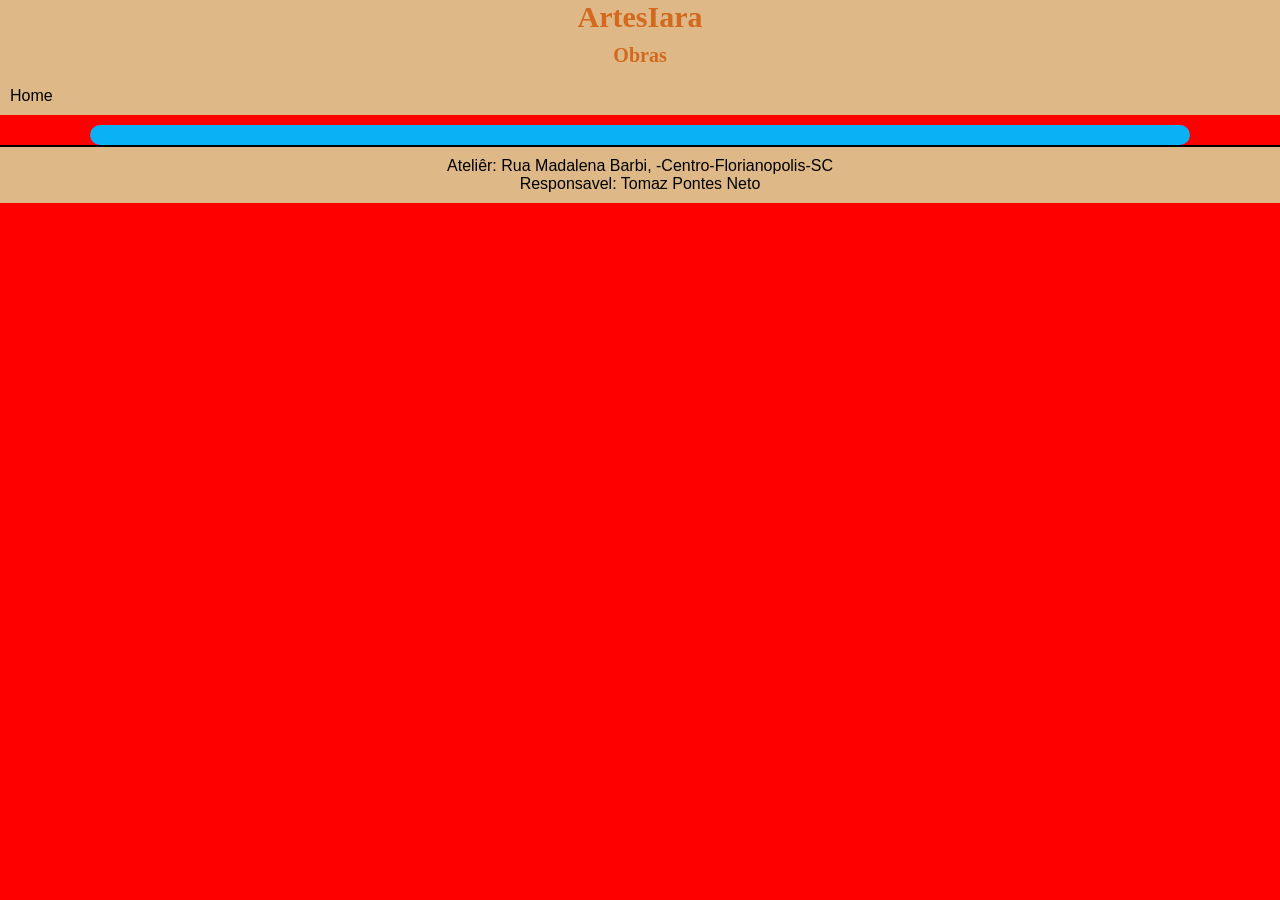
<file: obras.html>
<!DOCTYPE html>
<html lang="pt-br">
<head>
    <meta charset="UTF-8">
    <meta name="viewport" content="width=device-width, initial-scale=1.0">
    <title>Obras</title>
    <link rel="stylesheet" href="https://fonts.googleapis.com/css2?family=Material+Symbols+Outlined:opsz,wght,FILL,GRAD@20..48,100..700,0..1,-50..200&icon_names=menu" />
    <link rel="stylesheet" href="favicon.ico">
    <link rel="stylesheet" href=".estilo/style.css">
    <link rel="stylesheet" href=".estilo/media-query.css">
</head>

<header>
    <h1>ArtesIara</h1>
    <h6>Obras</h6>
    <i id="burguer" class="material-symbols-outlined" onclick="clickMenu ()">menu</i>
    <menu id="itens">
        <ul>
            <li><a href="index.html">Home</a></li>
            <!-- <li class="drop-hover"><a href="atelier.html">Ateliêr <i class="bi bi-caret-down-fill"></i></a>
                <div class="drop">
                <a href="local.html">Local</a>
                <a href="fora.html">Fora</a>
                </div>
            </li> -->
            <!-- <li><a href="instalacoes.html">Instalações</a></li> -->
            <!-- <li><a href="obras.html">Obras</a></li>
            <li><a href="mental.html">Mental</a></li>
            <li><a href="noticias.html">Notícias</a></li>
            <li><a href="contato.html">Contato</a></li> -->
        </ul>
    </menu>  
</header>
<body onresize="mudouTamanho()">
<main>  
 <article>       
<!-- <h3>Junho 2017</h3>
     <h4>Ela</h4>
        <img src=".img/.obras/elajun2017.jpg" alt="ela">           
<h3>Maio 2017</h3>
    <h4>Marias</h4><br>
        <img src=".img/.obras/marias.jpg" alt="marias">
<h3>Abril 2017</h3>
    <h4>Marias Crianças</h4><br>
        <img src=".img/.obras/mariascrianças.jpg" alt=""><br>
    <h4>Marias</h4><br>
        <img src=".img/.obras/marias01.jpg" alt=""><br><br>                 
    <h4>Carregam odores das plantas.</h4><br>
    <p>
    <h2>Carregadoras de alfazema e lavanda
    ... é um tipo de energia que as plantas fornecem com a característica de ser elevada, sutil, celeste, portanto. propriedades vitalizantes para o corpo e para a alma.
    A fitoenregia apresenta um padrão vibratório amplamente curativo e amoroso, peculiar das esferas mais evoluídas dos planos superiores.
    A fitoenergética é um sistema natural de cura.
    </p></h2>
    <p><em>Gimenes,Bruno J.,Fitoenergética A energia das planas no equilíbrio da alma, Luz da Será Editora</em></p><br>
    <h4>Marias Odores</h4>  <br> 
        <img src=".img/.obras/mariasodoresabr2017.jpg" alt="odores">
        <img src=".img/.obras/mariasodoresabr20171.jpg" alt="odores">
    <h4>Marias SOS</h4><br>
        <img src=".img/.obras/mariasosmar2017.jpg" alt="sos">
        <img src=".img/.obras/mariasosmar20171.jpg" alt="sos">
<h3>Março 2017</h3>
    <h4>Casa Rosa Mística</h4>
    <p>Presente para a Casa Rosa Mística</p>
        <img src=".img/.obras/casarosamistica2017.jpg" alt="rosamistica">
    <h4>Kit Arte</h4>
        <img src=".img/.obras/kitarte2017.jpg" alt="kitarte">
<h3> Fevereiro 2017</h3><br>
    <h4> O Carnaval</h4>
        <img src=".img/.obras/carnaval.jpg" alt="">
    <h4>Bastidores</h4>
        <img src=".img/.obras/sobastidorfev2017.jpg" alt="bastidor">
    <h4>As Quatro Marias</h4><br>

        <img src=".img/.obras/asquatromariasfev2017.jpg" alt="4marias">
    <h4>As Três Marias</h4><br>
        <img src=".img/.obras/astresmariasfev2017.jpg" alt="3marias">

    <h4>Ciranda no bastidor</h4>
        <img src=".img/.obras/cirandanobastidorfev2017.jpg" alt="bastidor">
        <br><br>
<h3>Novembro 2016</h3><br>
    <h4>Eu e minhas obras</h4>
        <img src=".img/.obras/euminhasnov.jpg" alt="imas">

    <h4>Carregadoras de Sorte</h4><br>
    <p>Vinil adesivo, folhas de planta seca (trevo de quatro folhas) e plástico Cristal.</p>
    <p>O Suporte da OBRA é o Bastidor ... de madeira, metal ou plástico.</p>
        <img src=".img/.obras/carregadoranov.jpg" alt="carregadoras">
        <img src=".img/.obras/carregadoranov1.jpg" alt="carregadoras">
        <img src=".img/.obras/carregadoranov2.jpg" alt="carregadoras">
        <img src=".img/.obras/carregadoranov3.jpg" alt="carregadoras">
        <img src=".img/.obras/carregadoranov4.jpg" alt="carregadoras">
    <h4>Ciranda e Rodas</h4><br><br>
   <h2>Eu e os meus botões... Brinquei de roda e cantei muitas canções de...</h2>

    <h2>"A Ciranda é uma dança comunitária que não tem preconceito quanto ao sexo, cor, idade, condição social ou econômica dos participantes, assim como não há limite para o número de pessoas que dela podem participar. Começa com uma roda pequena que vai aumentando, a medida que as pessoas chegam para dançar, abrindo o círculo e segurando nas mãos dos que já estão dançando. Tanto na hora de entrar como na hora de sair, a pessoa pode fazê-lo sem o menor problema. Quando a roda atinge um tamanho que dificulta a movimentação, forma-se outra menor no interior da roda maior." Fonte: Wikpédia.</h2>
        <img src=".img/.obras/cirandanov.jpg" alt="ciranda">
        <img src=".img/.obras/cirandanov1.jpg" alt="ciranda">
        <img src=".img/.obras/cirandanov2.jpg" alt="ciranda">
        <img src=".img/.obras/cirandanov3.jpg" alt="ciranda">
        <img src=".img/.obras/cirandanov4.jpg" alt="ciranda">
        <img src=".img/.obras/cirandanov5.jpg" alt="ciranda">
        <img src=".img/.obras/cirandanov6.jpg" alt="ciranda">
        <img src=".img/.obras/cirandanov7.jpg" alt="ciranda">
        <img src=".img/.obras/cirandanov8.jpg" alt="ciranda">
        <img src=".img/.obras/cirandanov9.jpg" alt="ciranda">
    <h4>O ateliê no dia 04 </h4><br>
        <img src=".img/.obras/atelier4nov2016.jpg" alt="parede">
        <img src=".img/.obras/atelier4nov20161.jpg" alt="parede">
        <img src=".img/.obras/atelier4nov20162.jpg" alt="parede">
        <img src=".img/.obras/atelier4nov20163.jpg" alt="parede">
        <img src=".img/.obras/atelier4nov20164.jpg" alt="parede">
    <h4>...um botão foi encotrado no ateliêr!</h4><br>
        <img src=".img/.obras/botaoencontradonov2016.jpg" alt="">

    <h4>A ilha do e no ateliê...minha ILHA</h4>
        <img src=".img/.obras/ilhamenor.jpg" alt="">
    <h4>Caras</h4>
        <img src=".img/.obras/caranov2016.jpg" alt="">
    <h4>Taças</h4><br>
        <img src=".img/.obras/taçasnov2016.jpg" alt="tacas">
            
    <h4>Eu/Galeria/Ateliê/Casa</h4>
        <img src=".img/.obras/Eunove2016.JPG" alt="">

<h3>Setembro 2016</h3>
    <h4>Mulher Azul</h4>
        <img src=".img/.obras/mulherazul.JPG" alt="">
    <h4>Construidos</h4>
        <img src=".img/.obras/obrasset2016.jpg" alt="imas">
        <img src=".img/.obras/obrasset20161.jpg" alt="imas">

    <h4>Botões</h4><br>
        <img src=".img/.obras/osbotõesset20162.jpg" alt=""><br>
    <h2>
        O botão é um objeto usado em peças do vestuário para ajustar as roupas ao corpo em determinada posição e também por motivos estéticos, tem o formato normalmente redondo.
        Forma material dimensão estão para diversos modos ou moda.
        O botão é utilitário e depende do tecido ou pano.
        Ele fecha a peça do vestuário prendendo numa casa ou presilha.
    </h2> <br>

        <img src=".img/.obras/osbotõesset2016.jpg" alt="botoes">
        <img src=".img/.obras/osbotõesset20161.jpg" alt="botoes"><br>

    <h2>...Eu e os meus botões...um botão.</h2><br>
            <img src=".img/.obras/botao02.jpg" alt=""><br><br>

<h3>Agosto 2016</h3>
    <br>
    <h2>Eu e os meus botões...</h2>
    <h2>"Ao nascer <br> estamos dependentes,<br> depois <br> alguém pode depender de nós <br> podemos <br> acostumar e criar dependências <br> coragem <br> para não criar dependentes <br> então <br> incentivamos à independência"</h2> <br>
    <h2>"Iara S R Pontes"</h2> <br><br>

    <h4>Caras</h4>
        <img src=".img/.obras/encarasago2016.jpg" alt="caras">
        <img src=".img/.obras/encarasago20161.jpg" alt="caras">
        <img src=".img/.obras/encarasago20162.jpg" alt="caras">
        <img src=".img/.obras/encarasago20163.jpg" alt="caras">
         <br>
            
    <h4>Encaras ? </h4>
        <img src=".img/.obras/encarasagos2016.jpg" alt="imascaras">
    <h4>Forma...medida...</h4><br>
        <img src=".img/.obras/forma.jpg" alt="">
    <h4>Suporte para vasos</h4><br>
        <img src=".img/.obras/suportevaso.jpg" alt="">
    <h4>Movimento</h4><br>
        <img src=".img/.obras/movimento.jpg" alt="">
        <img src=".img/.obras/movimento01.jpg" alt="">
    <h4>Na cor dos chacras</h4><br>
        <img src=".img/.obras/chacra.jpg" alt="">
    <h4>Sem agua</h4><br>
        <img src=".img/.obras/semagua.jpg" alt="">
    <h4>Dancarinas</h4><br>
        <img src=".img/.obras/dancarina.jpg" alt="">
           
<h3> Dezembro 2013</h3>
    <h4>Lelas</h4>
       <img src=".img/.obras/lelasdez2013.jpg" alt="">
<h3> Março 2013</h3><br>        
    <h4>A cor dos chacras</h4><br>
     
        <img src=".img/.obras/2013132.jpg" alt="">
        <img src=".img/.obras/2013133.jpg" alt="">
    <br><br>
<h3> Janeiro 2012</h3><br>
    <h4>Para Lú mascaras por encomenda</h4>
        <img src=".img/.obras/mascaraslujan2012.jpg" alt="mascaraslu">
        <img src=".img/.obras/mascaraslujan20121.jpg" alt="mascaraslu">
        <img src=".img/.obras/mascaraslujan20122.jpg" alt="mascaraslu">
        <img src=".img/.obras/mascaraslujan20123.jpg" alt="mascaraslu">
            <br><br>
<h3>  Abril 2011</h3><br>
    <h4>Encomenda mascaras para festa casamento Nanda e Leandro</h4>
        <img src=".img/.obras/mascaraabril2011.jpg" alt="mascaras">
        <img src=".img/.obras/mascaraabril20111.jpg" alt="mascaras">
        <img src=".img/.obras/mascaraabril20112.jpg" alt="mascaras">
        <img src=".img/.obras/mascaraabril20113.jpg" alt="mascaras">
        <img src=".img/.obras/mascaraabril20114.jpg" alt="mascaras">
        <img src=".img/.obras/mascaraabril20115.jpg" alt="mascaras">
        <img src=".img/.obras/mascaraabril20116.jpg" alt="mascaras">
        <img src=".img/.obras/mascaraabril20117.jpg" alt="mascaras">
        <img src=".img/.obras/mascaraabril20118.jpg" alt="mascaras">

<h3>Setembro 2010</h3>
        <img src=".img/.obras/imãssetembro2010.jpg" alt="imas">
        <img src=".img/.obras/chacra.jpg" alt="">
                        
<h3>Junho 2010 </h3>
        <img src=".img/.obras/imãsletras.jpg" alt="imas">
        <img src=".img/.obras/imãsletras1.jpg" alt="imas">
        <img src=".img/.obras/imãsletras2.jpg" alt="imas">
        <img src=".img/.obras/imãsletras3.jpg" alt="imas">
       
<h3>Maio 2010</h3>
        <img src=".img/.obras/imãskit.jpg" alt="imas">
        <img src=".img/.obras/imãs4maio2010.jpg" alt="imas">
        <img src=".img/.obras/imãs4maio20101.jpg" alt="imas">
<h3>Abril 2010</h3>
        <img src=".img/.obras/2010010.jpg" alt="">
<h3>Dezembro 2009</h3>
        <img src=".img/.obras/imãsdez2009.jpg" alt="">
        <img src=".img/.obras/imãsdez20091.jpg" alt="">
            
<h3>Novembro 2009</h3>    
            <br>
        <img src=".img/.obras/Imãs2n2009.jpg" alt="imas">
        <img src=".img/.obras/Imãs3n2009.jpg" alt="imas">
            <br>
<h3>Dezembro  2008</h3><br>
        <img src=".img/.obras/001.jpg" alt="Arvore Natal">
    
<h3>Novembro 2008</h3>
    <h4>Imãs</h4><br>
    <h4>O material utilizado</h4> <br>
    <p>-Manta magnetica e papeis coloridos de vinil adesivo.</p> 
    <p>-Recortamos em diversas  formas.</p><br>
    <h4>Material de Opoio</h4><br>
    <p>-Prateleira metalica na cor branca</p>   <br>  
        
        <img src=".img/.obras/Imãs.jpg" alt="imas">
        <img src=".img/.obras/imãs1.jpg" alt="imas"> -->
</article>
</main>    
<script>
    function mudouTamanho(){
        if(window.innerWidth >= 768) {
            itens.style.display = 'block'
        } else {itens.style.display = 'none'}
    }
    function clickMenu() { if (
      itens.style.display == 'block') {
      itens.style.display = 'none'  
      } else { itens.style.display = 'block'
        
      }

    }
</script>
</body>
<footer>
    <p>Ateliêr: Rua Madalena Barbi,  -Centro-Florianopolis-SC</p>
   
    <p>Responsavel: Tomaz Pontes Neto</p>
</footer>
</html>
</file>
<file: .estilo/style.css>
@charset "UTF-8"

@import url('https://fonts.googleapis.com/css2?family=Dancing+Script&family=Passion+One:wght@400;700;900&family=Roboto:ital,wght@0,100..900;1,100..900&family=Sriracha&display=swap');


:root {
   --fonte1:"Dancing Script", cursive; 
}


* {
    font-family: Arial, Helvetica, sans-serif;
    font-size: 1em;
    margin: 0px;
    padding: 0px;
    box-sizing: border-box;
}



body {
    background: red url(#) no-repeat;
    background-position: center center;
}

header {
    background-color: burlywood;
    position: sticky;
    top: 0;
}

header h1 {
    font-family: var(--fonte1);
    font-size: 30px;
    color: chocolate;
    padding: 0px;
    text-align: center;
    margin-bottom: 10px;
}
header h2 {
    color: white;
    text-align: justify;
    margin-bottom: 20px;
    text-indent: 20px;
}
header h6 {
    font-family: var(--fonte1);
    font-size: 20px;
    color: chocolate;
    padding: 0px;
    text-align: center;
    margin-bottom: 10px;
}
i#burguer {
    background-color: burlywood;
    color: white;
    display: block;
    text-align: center;
    padding: 10px;
    cursor: pointer;
}
i#burguer:hover {
    background-color: white;
    color:black;
}

menu {
    display: block;
}
.drop {
    text-align: center;
}

menu > ul {
    list-style-type: none;
}

menu > ul > li > a {
    display: block;
    padding: 10px;
    text-decoration: none;
    text-align: center;
    background-color:burlywood;
    color: black;
    
}

menu > ul > li > a:hover {
    background-color: gray;
}

   
main {
    width: 90vw;
    background-color: rgb(10, 178, 245);
    margin: auto;
    margin-top: 10px;
    padding: 10px;
    border-radius: 10px;
    
}
article > h2 {
    color: brown;
    padding-bottom: 20px;
    margin-bottom: 20px;
    text-indent: 20px;
    text-align: justify;
}
article > h3, h4{
    padding-bottom: 10px;
    color: blueviolet;
    text-align: center;
}
article > p {
    text-align: justify;
    margin-bottom: 20px;
    text-indent: 20px;
}

article .fotos {
    text-align: center;
}


footer {
    background-color: burlywood;
    display: block;
    padding: 10px;
    text-decoration: none;
    text-align: center;
    color: black;
    border-top: 2px solid black;
}
</file>
<file: .estilo/media-query.css>
@charset "UTF-8";

@media screen and (min-width: 768px) {
    
    i#burguer {
        display: none;
    }
    
    menu {
        display: block;
    }

    menu > ul > li {
    display: inline-block;
    
}
   
    main {
    width: 1100px;
}

}
</file>
